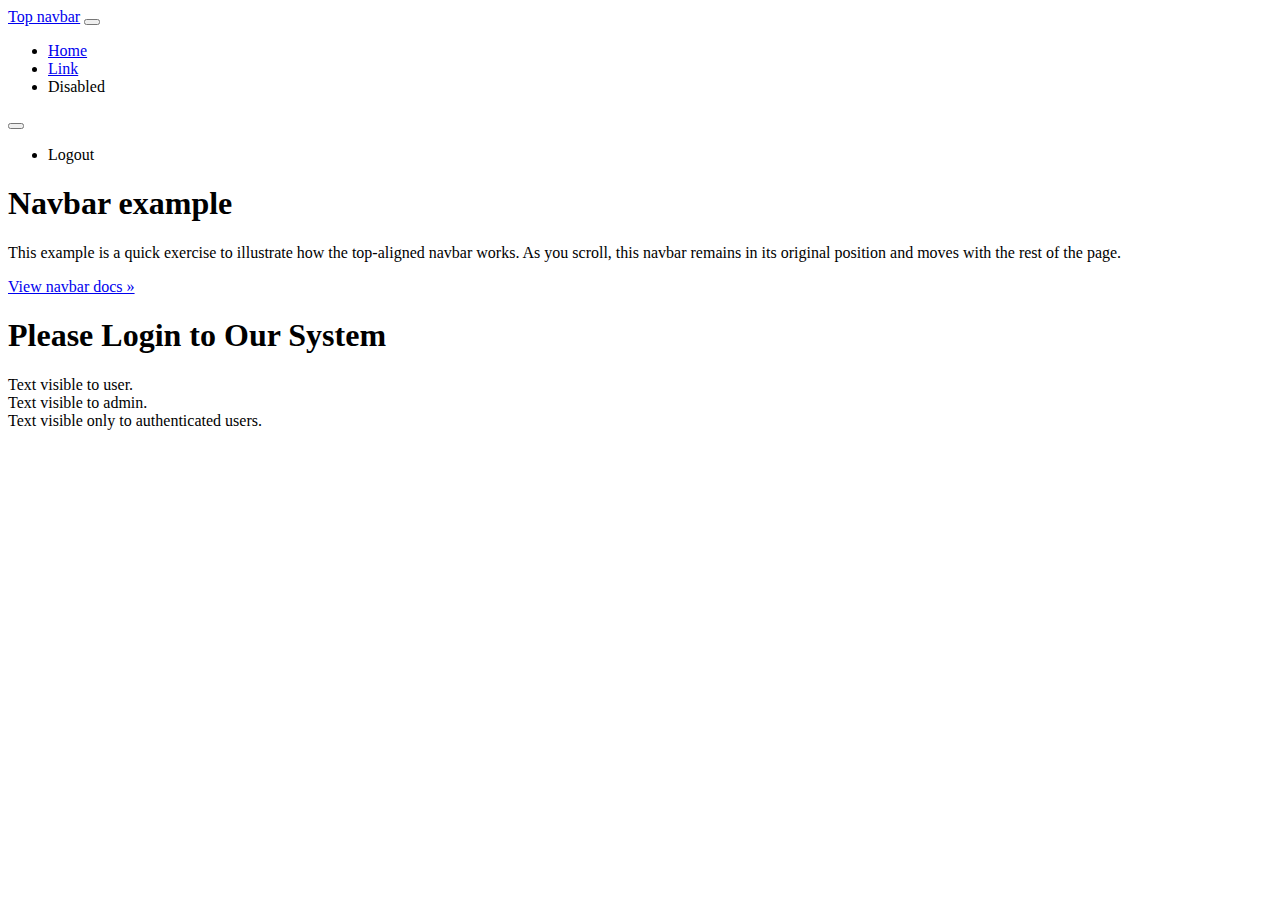
<file: src/main/resources/templates/index.html>
<!DOCTYPE html>
<html lang="en"
      xmlns:th="http://www.thymeleaf.org">
<head>
    <meta charset="utf-8">
    <meta name="viewport" content="width=device-width, initial-scale=1">
    <title>Title</title>
    <link th:href="@{/css/bootstrap.min.css}" rel="stylesheet">
    <script th:src="@{/js/jquery.js}"></script>
    <script th:src="@{/js/bootstrap.bundle.js}"></script>
</head>
<body>

<nav class="navbar navbar-expand-md navbar-dark bg-dark mb-4">
    <div class="container-fluid">
        <a class="navbar-brand" href="#">Top navbar</a>
        <button class="navbar-toggler" type="button" data-bs-toggle="collapse" data-bs-target="#navbarCollapse" aria-controls="navbarCollapse" aria-expanded="false" aria-label="Toggle navigation">
            <span class="navbar-toggler-icon"></span>
        </button>
        <div class="collapse navbar-collapse" id="navbarCollapse">
            <ul class="navbar-nav me-auto mb-2 mb-md-0">
                <li class="nav-item">
                    <a class="nav-link active" aria-current="page" href="#">Home</a>
                </li>
                <li class="nav-item">
                    <a class="nav-link" href="#">Link</a>
                </li>
                <li class="nav-item">
                    <a class="nav-link disabled" aria-disabled="true">Disabled</a>
                </li>
            </ul>
            <div class="dropdown">
                <button class="btn btn-secondary dropdown-toggle" type="button" data-bs-toggle="dropdown" aria-expanded="false">
                    <span th:text="${#authentication.principal.username}"></span>
                </button>
                <ul class="dropdown-menu">
                    <li><a class="dropdown-item" th:href="@{/logout}">Logout</a></li>
                </ul>
            </div>
        </div>
    </div>
</nav>

<main class="container">
    <div class="bg-body-tertiary p-5 rounded">
        <h1>Navbar example</h1>
        <p class="lead">This example is a quick exercise to illustrate how the top-aligned navbar works. As you scroll, this navbar remains in its original position and moves with the rest of the page.</p>
        <a class="btn btn-lg btn-primary" href="/docs/5.3/components/navbar/" role="button">View navbar docs &raquo;</a>
    </div>
</main>

<div class="container">
    <div sec:authorize="isAnonymous()">
        <div class="row">
            <h1 class="text-center">Please Login to Our System</h1>
        </div>
    </div>

    <div sec:authorize="hasAuthority('USER')">Text visible to user.


    </div>

    <div sec:authorize="hasAuthority('ADMIN')">Text visible to admin.


    </div>

    <div sec:authorize="isAuthenticated()">
        Text visible only to authenticated users.
    </div>
</div>

</body>
</html>
</file>
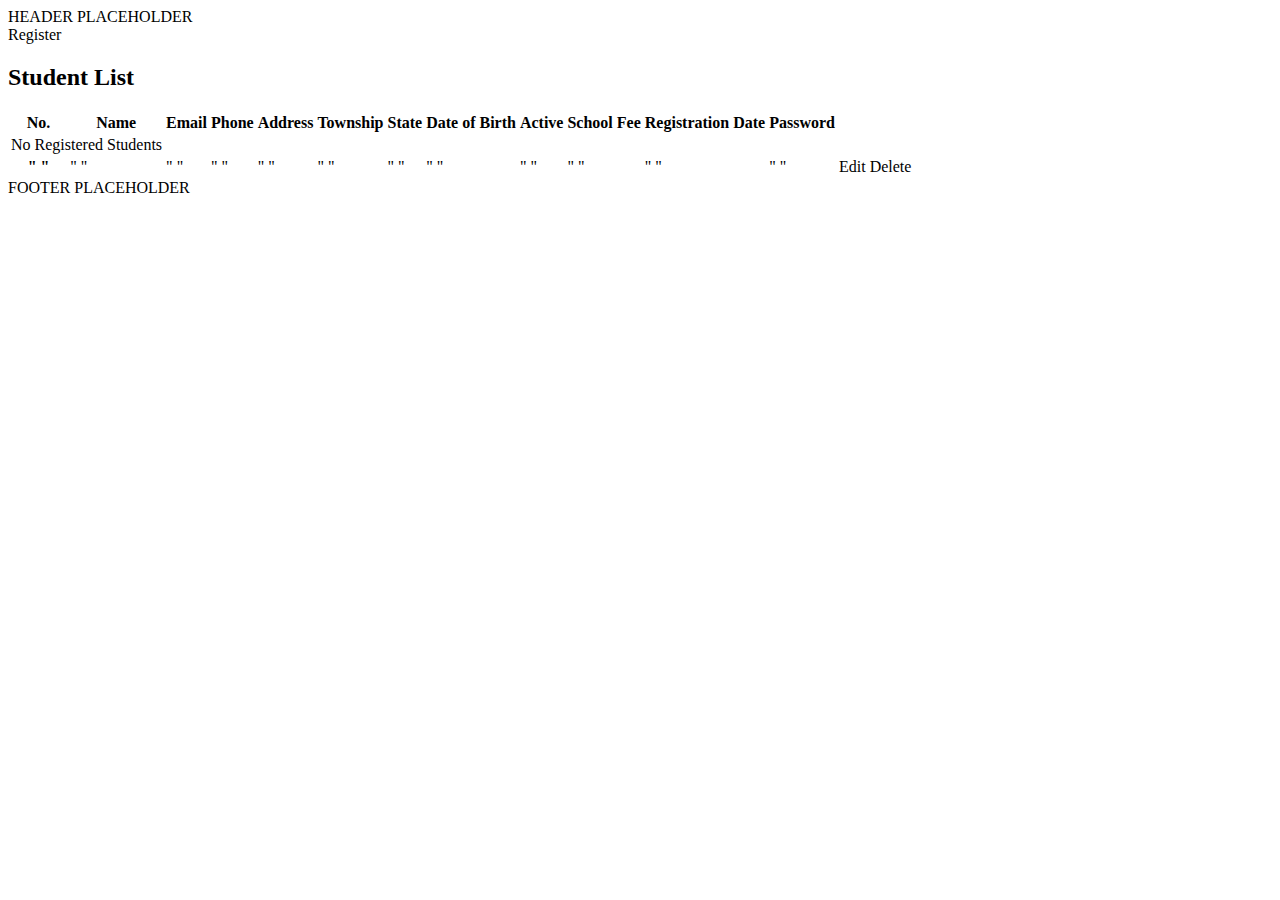
<file: src/main/resources/templates/list.html>
<!DOCTYPE html>
<html lang="en" xmlns:th="http://www.thymeleaf.org">
<head>
    <meta charset="UTF-8">
    <title>Student List</title>
    <link th:href="@{/css/bootstrap.min.css}" rel="stylesheet">
    <link th:href="@{/css/style.css}" rel="stylesheet">
    <script th:src="@{/js/bootstrap.min.js}"></script>
</head>
<body class="container">
    <header class="align-self-start">HEADER PLACEHOLDER</header>
    <a th:href="@{/register}" class="btn btn-primary">Register</a>
    <h2>Student List</h2>
    <table class="table">
        <thead>
            <tr>
                <th scope="col">No.</th>
                <th scope="col">Name</th>
                <th scope="col">Email</th>
                <th scope="col">Phone</th>
                <th scope="col">Address</th>
                <th scope="col">Township</th>
                <th scope="col">State</th>
                <th scope="col">Date of Birth</th>
                <th scope="col">Active</th>
                <th scope="col">School Fee</th>
                <th scope="col">Registration Date</th>
                <th scope="col">Password</th>
            </tr>
        </thead>
        <tbody>
            <tr th:if="${students.empty}">
                <td colspan="2"> No Registered Students </td>
            </tr>
            <tr th:each="student, status : ${students}">
                <th scope="row"><span th:text="${status.index+1}">" "</span></th>
                <td><span th:text="${student.name}">" "</span></td>
                <td><span th:text="${student.email}">" "</span></td>
                <td><span th:text="${student.phone}">" "</span></td>
                <td><span th:text="${student.address}">" "</span></td>
                <td><span th:text="${student.township}">" "</span></td>
                <td><span th:text="${student.state}">" "</span></td>
                <td><span th:text="${#dates.format(student?.dob, 'yyyy-MM-dd')}">" "</span></td>
                <td><span th:text="${student.getActiveStatus}">" "</span></td>
                <td><span th:text="${student.schoolFee}">" "</span></td>
                <td><span th:text="${#dates.format(student?.registrationDate, 'yyyy-MM-dd')}">" "</span></td>
                <td><span th:text="${student.password}">" "</span></td>
                <td>
                    <a th:href="@{/student/{id}/edit(id=${student?.id})}" class="btn btn-primary">Edit</a>
                    <a th:href="@{/student/{id}/delete(id=${student?.id})}" class="btn btn-danger">Delete</a>
                </td>
            </tr>
        </tbody>
    </table>
    <footer class="align-self-end">FOOTER PLACEHOLDER</footer>
</body>
</html>
</file>
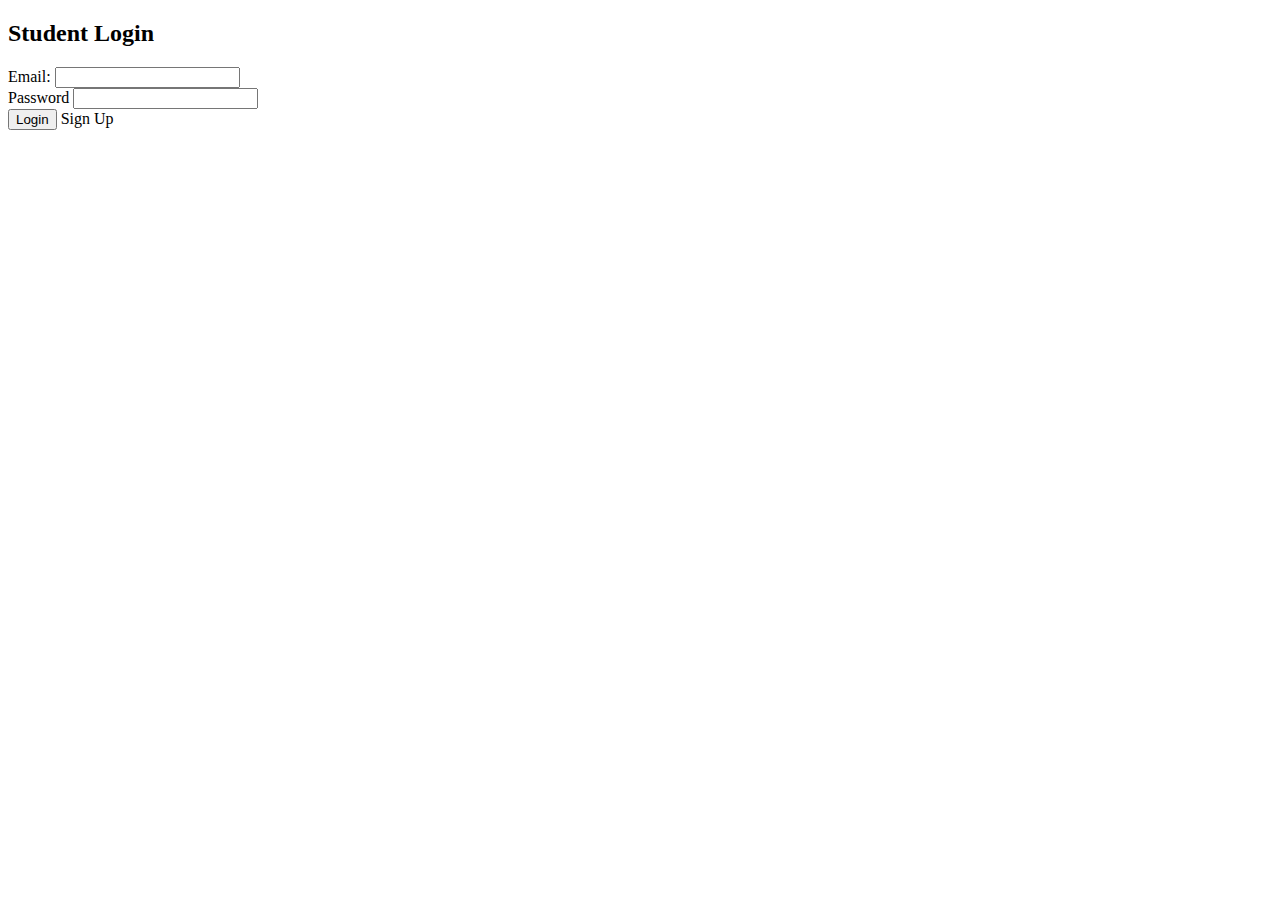
<file: src/main/resources/templates/login.html>
<!DOCTYPE html>
<html lang="en" xmlns:th="http://www.thymeleaf.org">
<head>
    <meta charset="UTF-8">
    <title></title>
    <link th:href="@{/css/bootstrap.min.css}" rel="stylesheet">
    <script th:src="@{/js/bootstrap.min.js}"></script>
</head>
<body>
    <h2>Student Login</h2>
    <form>
        <div class="form-group">
            <div class="form-input">
                <label for="email">Email: </label>
                <input type="email" name="email", id="email">
            </div>
        </div>
        <div class="form-group">
            <div class="form-input">
                <label for="password">Password </label>
                <input type="password" name="password" id="password">
            </div>
        </div>
        <div class="form-btn-group">
            <button type="submit" class="btn btn-primary">Login</button>
            <a th:href="@{/register}" rel="sign up" class="btn btn-secondary">Sign Up</a>
        </div>
    </form>
</body>
</html>
</file>
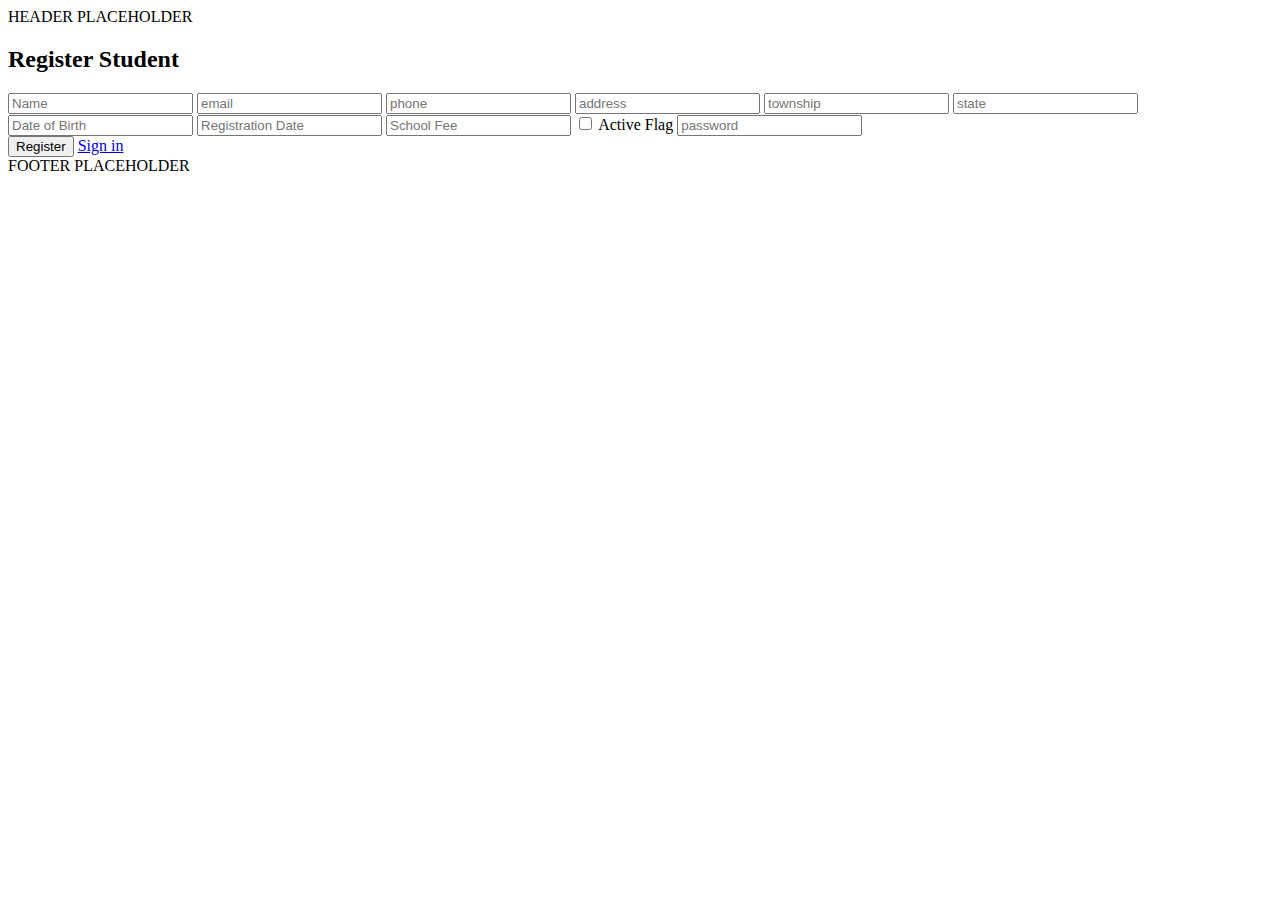
<file: src/main/resources/templates/register.html>
<!DOCTYPE html>
<html lang="en" xmlns:th="http://www.thymeleaf.org">
<head>
    <meta charset="UTF-8">
    <title>Register Student</title>
    <link th:href="@{/css/bootstrap.min.css}" rel="stylesheet">
    <link th:href="@{/css/style.css}" rel="stylesheet">
    <script th:src="@{/js/bootstrap.min.js}"></script>
</head>
<body>
    <header>HEADER PLACEHOLDER</header>
    <h2>Register Student</h2>
    <form th:action="@{/register/save}" method="post">
        <div class="form-group">
            <div class="form-input">
                <input type="text" name="name" id="name" placeholder="Name">

                <input type="email" name="email" id="email" placeholder="email">

                <input type="text" name="phone" id="phone" placeholder="phone">

                <input type="text" name="address" id="address" placeholder="address">

                <input type="text" name="township" id="township" placeholder="township">

                <input type="text" name="state" id="state" placeholder="state">

                <input type="text" name="dob" id="dob" placeholder="Date of Birth">

                <input type="text" name="registrationDate" id="registrationDate" placeholder="Registration Date">

                <input type="text" name="schoolFee" id="schoolFee" placeholder="School Fee">

                <input type="checkbox" name="activeFlag" id="activeFlag" />
                <label for="activeFlag">Active Flag</label>

                <input type="password" name="password" id="password" placeholder="password">
            </div>
        </div>
        <div class="form-btn-group">
            <button type="submit" class="btn btn-primary">Register</button>
            <a href="#" rel="sign up" class="btn btn-secondary">Sign in</a>
        </div>
    </form>
    <footer>FOOTER PLACEHOLDER</footer>
</body>
</html>
</file>
